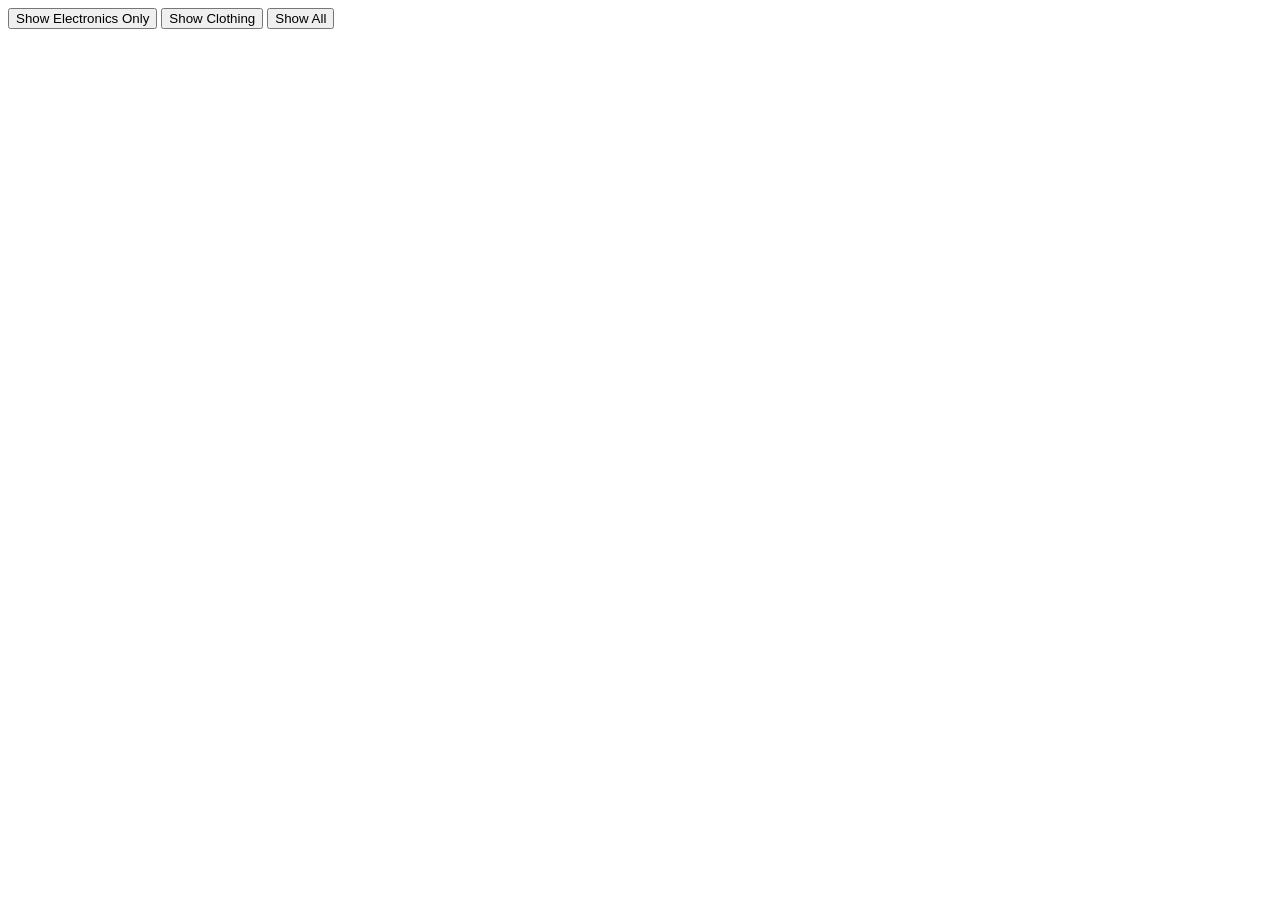
<file: index.html>
<!DOCTYPE html>
<html lang="en">
<head>
    <meta charset="UTF-8">
    <meta name="viewport" content="width=device-width, initial-scale=1.0">
    <title>Document</title>
</head>
<body>
    <div id="productList"></div>
<button id="filterBtn">Show Electronics Only</button>
<button id="clothingBtn">Show Clothing</button>
<button id="allBtn">Show All</button> 

   <script src="product-filter.js"></script>
</body>
</html>
</file>
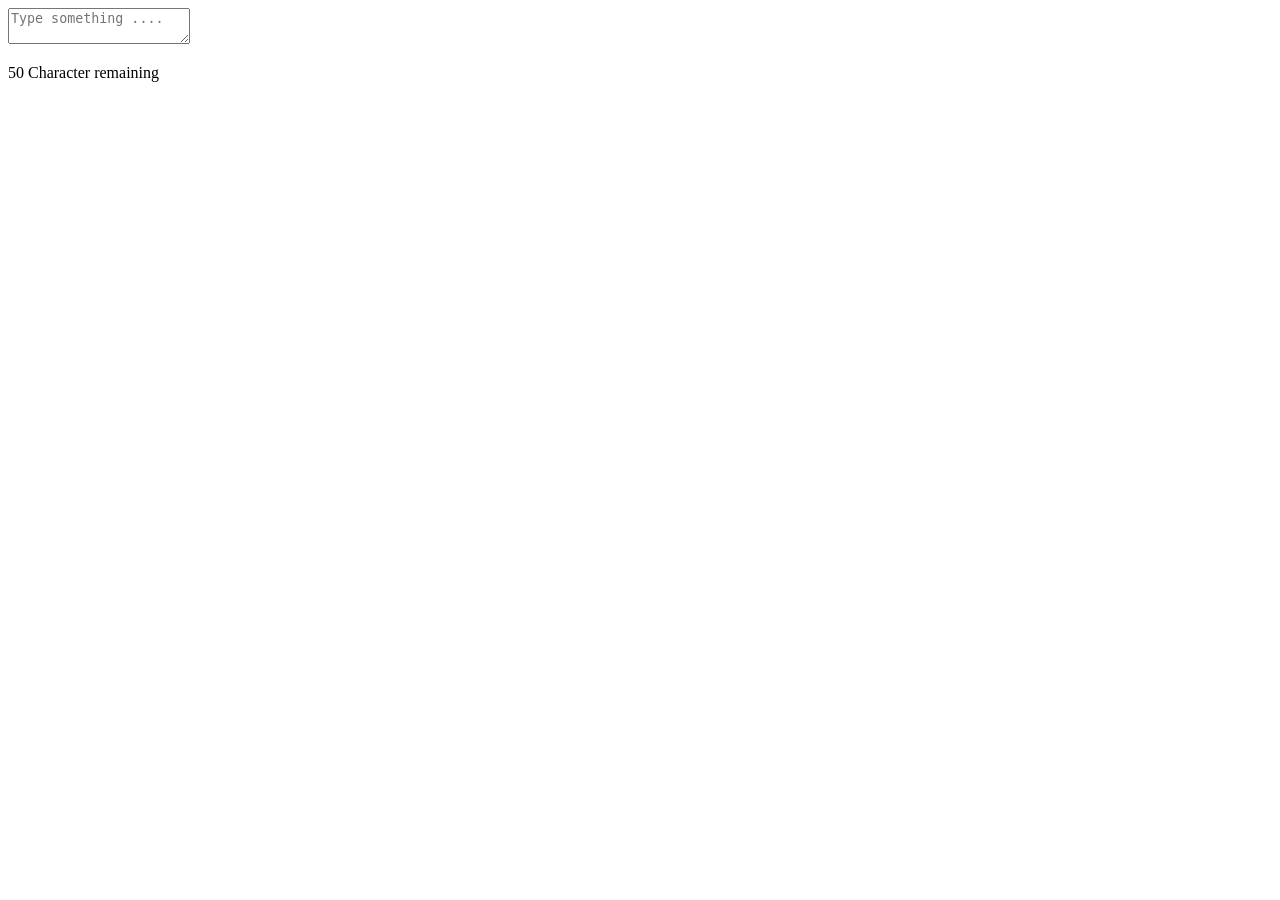
<file: counter.html>
<!DOCTYPE html>
<html lang="en">
<head>
    <meta charset="UTF-8">
    <meta name="viewport" content="width=device-width, initial-scale=1.0">
    <title>Character counter</title>
</head>
<body>
    <textarea id="textInput" placeholder="Type something ...."></textarea>
    <p id="counter">50 Character remaining</p>

    <script src="counter.js"></script> 
</body> 
</html>
</file>
